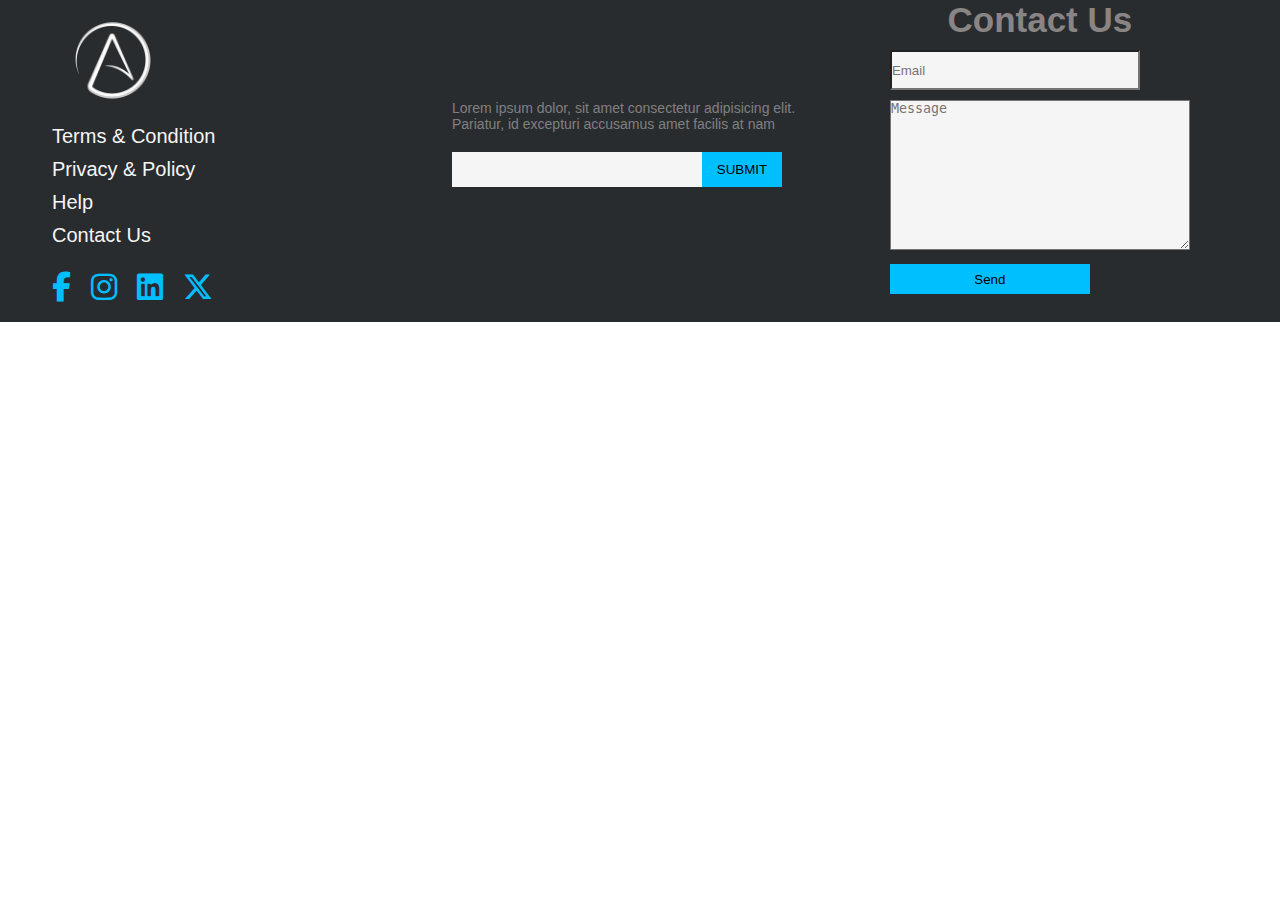
<file: Q_1/index.html>
<!DOCTYPE html>
<html lang="en">

<head>
    <meta charset="UTF-8">
    <meta name="viewport" content="width=device-width, initial-scale=1.0">
    <title>Footer</title>
    <!-- ICON -->
    <link rel="stylesheet" href="../assets/CSS/all.min.css">
    <!-- CUSTOM-CSS -->
    <link rel="stylesheet" href="./css/style.css">
</head>

<body>
    <header></header>

    <section></section>

    <footer>
        <div class="container">
            <div class="row">
                <div class="col-4">
                    <div class="logo">
                        <a href="#">
                            <img src="../assets/IMAGE/rb_2149242249.png" alt="">
                        </a>
                        <ul>
                            <li><a href="#">Terms & Condition</a></li>
                            <li><a href="#">Privacy & Policy</a></li>
                            <li><a href="#">Help</a></li>
                            <li><a href="#">Contact Us</a></li>
                        </ul>
                    </div>

                    <div class="icons">
                        <ul class="d-flex">
                            <li><a href="https://www.facebook.com/" target="_blank"><i class="fa-brands fa-facebook-f"></i></a></li>
                            <li> <a href="https://www.instagram.com/" target="_blank"><i class="fa-brands fa-instagram"></i></a></li>
                            <li><a href="https://www.linkedin.com/" target="_blank"><i class="fa-brands fa-linkedin"></i></a></li>
                            <li> <a href="https://x.com/?lang=en" target="_blank"><i class="fa-brands fa-x-twitter"></i></a></li>
                        </ul>
                    </div>

                </div>

                <div class="col-4">
                    <div class="sign-up">
                        <p>Lorem ipsum dolor, sit amet consectetur adipisicing elit. Pariatur, id excepturi accusamus
                            amet facilis at nam</p>
                        <form>
                            <input type="text">
                            <button>SUBMIT</button>
                        </form>
                    </div>
                </div>

                <div class="col-4">
                    <div class="contact-us">
                        <h2>Contact Us</h2>
                        <form>
                            <input type="email" placeholder="Email" required>
                            <textarea placeholder="Message"></textarea>
                            <button class="d-flex align-center">Send</button>
                        </form>
                    </div>
                </div>
            </div>
        </div>
    </footer>
</body>

</html>
</file>
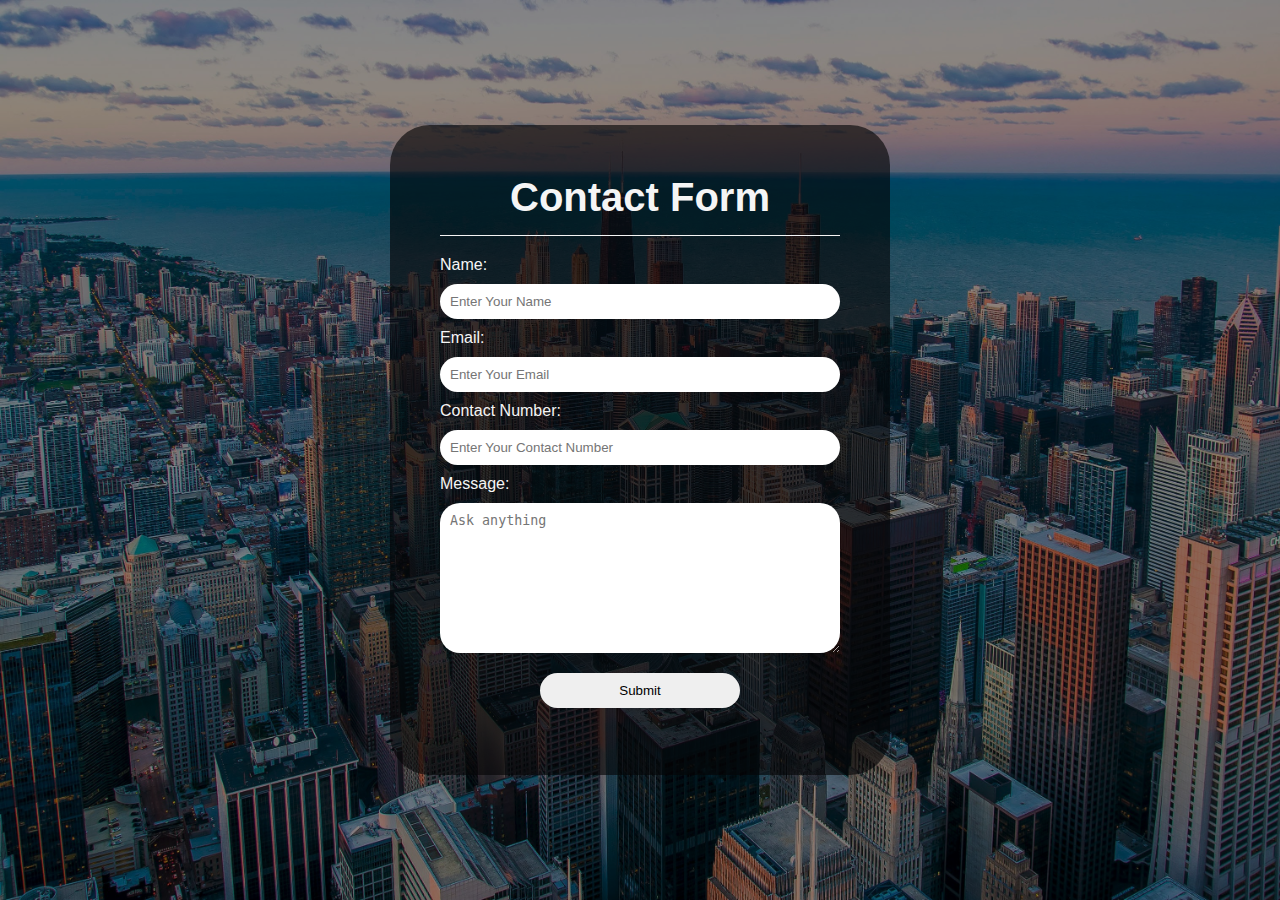
<file: Q_2/index.html>
<!DOCTYPE html>
<html lang="en">

<head>
    <meta charset="UTF-8">
    <meta name="viewport" content="width=device-width, initial-scale=1.0">
    <title>form</title>
    <link rel="stylesheet" href="../Q_2/css/style.css">
</head>

<body>
    <header></header>

    <section class="form-section d-flex justify-center align-center">
        <div class="container">
            <div class="row">
                <div class="form-content">
                    <h1>Contact Form</h1>
                    <form>
                        <label>Name:</label>
                        <input type="text" placeholder="Enter Your Name " required>

                        <label>Email:</label>
                        <input type="email" placeholder="Enter Your Email" required>

                        <label>Contact Number:</label>
                        <input type="tel" placeholder="Enter Your Contact Number" required>

                        <label>Message:</label>
                        <textarea placeholder="Ask anything"></textarea>

                        <input type="submit">
                    </form>
                </div>
            </div>
        </div>
    </section>
</body>

</html>
</file>
<file: Q_1/css/style.css>
* {
    margin: 0%;
    padding: 0%;
    box-sizing: border-box;
  }
  
  /* :root {
    --primary-color: linear-gradient(90deg, #58e6ff 0%, #fc81fe 100%);
    --secondary-color: linear-gradient(180deg, #282a36 0%, #2a2b3100 100%);
    --dark-color: #a9a4abc7;
    --white-color: #ffff;
    --text-color: #6664e4;
    --fs-16: 16px;
    --fs-64: 64px;
    --fs-18: 18px;
    --fs-44: 44px;
    --fs-24: 24px;
    --fs-22: 22px;
    --fw-100: 100;
    --fw-200: 200;
    --fw-300: 300;
    --fw-400: 400;
    --fw-500: 500;
    --fw-600: 600;
    --fw-700: 700;
    --fw-800: 800;
    --fw-900: 900;
    --lexend: "lexend";
    --lexend-deca: "lexend deca";
  } */
  .container {
    max-width: 1200px;
    margin: 0 auto;
    padding-left: 12px;
    padding-right: 12px;
  }
  .container-fluid {
    max-width: 1400px;
    width: 100%;
    margin: 0 auto;
  }
  
  .row {
    display: flex;
    flex-wrap: wrap;
    margin-right: -12px;
    margin-left: -12px;
  }
  
  ul,
  ol {
    list-style: none;
  }
  
  a {
    text-decoration: none;
    color: var(--white-color);
  }
  
  img {
    display: block;
    max-width: 100%;
  }
  
  .d-flex {
    display: flex;
    flex-wrap: wrap;
  }
  .align-center {
    align-items: center;
  }
  .justify-end {
    justify-content: flex-end;
  }
  .justify-center {
    justify-content: center;
  }
  .justify-between {
    justify-content: space-between;
  }
  
  .col-1 {
    width: 8.33%;
  }
  .col-2 {
    width: 16.66%;
  }
  .col-3 {
    width: 25%;
  }
  .col-4 {
    width: 33.33%;
  }
  .col-5 {
    width: 41.66%;
  }
  .col-6 {
    width: 50%;
  }
  .col-7 {
    width: 58.33%;
  }
  .col-8 {
    width: 66.66%;
  }
  .col-9 {
    width: 75%;
  }
  .col-10 {
    width: 83.33%;
  }
  .col-11 {
    width: 91.66%;
  }
  .col-12 {
    width: 100%;
  }
  
  .col-1,
  .col-2,
  .col-3,
  .col-4,
  .col-5,
  .col-6,
  .col-7,
  .col-8,
  .col-9,
  .col-10,
  .col-11,
  .col-12 {
    padding-left: 12px;
    padding-right: 12px;
  }
  
  /* FOOTER START */
  footer{
    background-color: #292c2f;

  }
  footer .logo img{
    width: 120px;
    height: 120px;
  }
  footer .logo ul li{
    padding: 5px 0;
  }
  footer .logo ul li a{
    color: whitesmoke;
    font-family: Arial, Helvetica, sans-serif;
    font-size: 20px;
  }

  footer .icons ul li a i{
    font-size: 30px;
    color: #00bfff;
    margin-right: 20px;
    padding: 20px 0;
    transition: 0.5s;
  }

  footer .sign-up{
    padding-top: 100px;
  }
  footer .sign-up p{
    font-size: 14px;
    font-family: Arial, Helvetica, sans-serif;
    color: gray;
  }
  footer .sign-up form{
    padding-top: 20px;
    position: relative;
  }
  footer .sign-up form input{
    padding: 10px;
    border: none;
    width: 250px;
    background-color: whitesmoke;
    color: rgb(0, 0, 0);
  }
  
  footer .sign-up form button{
    padding: 10px;
    border: none;
    width: 80px;
    position: absolute;
    background-color: #00bfff;
    color: rgb(0, 0, 0);
  }


  footer .contact-us{
    display: flex;
    flex-direction: column;
    justify-content: center;
    align-items: center;
  }
  footer .contact-us h2{
    text-align: center;
    color: rgb(137, 133, 133);
    font-family: Arial, Helvetica, sans-serif;
    font-size: 35px;
  }
  footer .contact-us form input{
    display: block;
  }
  footer .contact-us form input[type="email"]{
    background-color: whitesmoke;
    width: 250px;
    height: 40px;
    margin-top: 10px;
    color: rgb(0, 0, 0);
  }
  footer .contact-us form textarea{
    background-color: whitesmoke;
    width: 300px;
    height: 150px;
    margin-top: 10px;
    color: rgb(0, 0, 0);
  }
  footer .contact-us form button{
    display: flex;
    width: 200px;
    height: 30px;
    justify-content: center;
    transition: 0.5s;
    background-color: #00bfff;
    border: none;
    margin-top: 10px;
  }

   input,textarea:focus{
    outline: none;
   }
   i:hover{
    transform: translateY(-10px);
   }
   footer .contact-us form button:hover{
    transform: scale(0.9);
   }

  /* FOOTER START */
</file>
<file: Q_2/css/style.css>
* {
    margin: 0%;
    padding: 0%;
    box-sizing: border-box;
  }
  
  /* :root {
    --primary-color: linear-gradient(90deg, #58e6ff 0%, #fc81fe 100%);
    --secondary-color: linear-gradient(180deg, #282a36 0%, #2a2b3100 100%);
    --dark-color: #a9a4abc7;
    --white-color: #ffff;
    --text-color: #6664e4;
    --fs-16: 16px;
    --fs-64: 64px;
    --fs-18: 18px;
    --fs-44: 44px;
    --fs-24: 24px;
    --fs-22: 22px;
    --fw-100: 100;
    --fw-200: 200;
    --fw-300: 300;
    --fw-400: 400;
    --fw-500: 500;
    --fw-600: 600;
    --fw-700: 700;
    --fw-800: 800;
    --fw-900: 900;
    --lexend: "lexend";
    --lexend-deca: "lexend deca";
  } */
  .container {
    max-width: 1200px;
    margin: 0 auto;
    padding-left: 12px;
    padding-right: 12px;
  }
  .container-fluid {
    max-width: 1400px;
    width: 100%;
    margin: 0 auto;
  }
  
  .row {
    display: flex;
    flex-wrap: wrap;
    margin-right: -12px;
    margin-left: -12px;
  }
  
  ul,
  ol {
    list-style: none;
  }
  
  a {
    text-decoration: none;
    color: var(--white-color);
  }
  
  img {
    display: block;
    max-width: 100%;
  }
  
  .d-flex {
    display: flex;
    flex-wrap: wrap;
  }
  .align-center {
    align-items: center;
  }
  .justify-end {
    justify-content: flex-end;
  }
  .justify-center {
    justify-content: center;
  }
  .justify-between {
    justify-content: space-between;
  }
  
  .col-1 {
    width: 8.33%;
  }
  .col-2 {
    width: 16.66%;
  }
  .col-3 {
    width: 25%;
  }
  .col-4 {
    width: 33.33%;
  }
  .col-5 {
    width: 41.66%;
  }
  .col-6 {
    width: 50%;
  }
  .col-7 {
    width: 58.33%;
  }
  .col-8 {
    width: 66.66%;
  }
  .col-9 {
    width: 75%;
  }
  .col-10 {
    width: 83.33%;
  }
  .col-11 {
    width: 91.66%;
  }
  .col-12 {
    width: 100%;
  }
  
  .col-1,
  .col-2,
  .col-3,
  .col-4,
  .col-5,
  .col-6,
  .col-7,
  .col-8,
  .col-9,
  .col-10,
  .col-11,
  .col-12 {
    padding-left: 12px;
    padding-right: 12px;
  }
  .form-section{
    background-image: url('../assets/images/pedro-lastra-Nyvq2juw4_o-unsplash\ \(1\).jpg');
    background-size: cover;
    height: 100vh;
    background-repeat: no-repeat;
    background-color: rgba(10, 10, 10, 0.461);
    background-blend-mode: darken;
  }
  .form-section .form-content{
    background-color: rgba(5, 5, 6, 0.637);
    width: 500px;
    height: 650px;
    padding: 50px;
    border-radius: 40px;
  }
  .form-section .form-content h1{
    text-align: center;
    color: whitesmoke;
    font-family: Arial, Helvetica, sans-serif;
    font-size: 40px;
    border-bottom: 1px whitesmoke solid;
    padding-bottom: 15px;
    margin-bottom: 20px;
  }
  .form-section .form-content form{
    display: flex;
    flex-direction: column;
  }
  .form-section .form-content form input,textarea{
    padding: 10px;
    margin: 10px 0;
    border-radius: 20px;
    border: none;
  }
  .form-section .form-content form textarea{
    height: 150px;
  }
  .form-section .form-content form input[type="submit"]{
    display: flex;
    width: 200px;
    justify-content: center;
    align-self: center;
    transition: 0.5s;
  }
  .form-section .form-content form label{
    font-family: Arial, Helvetica, sans-serif;
    font-size: 16px;
    color: whitesmoke;
  }
  input,textarea:focus{
    outline: none;
  }

  input[type="submit"]:hover{
    transform: scale(0.9);
  }
</file>
